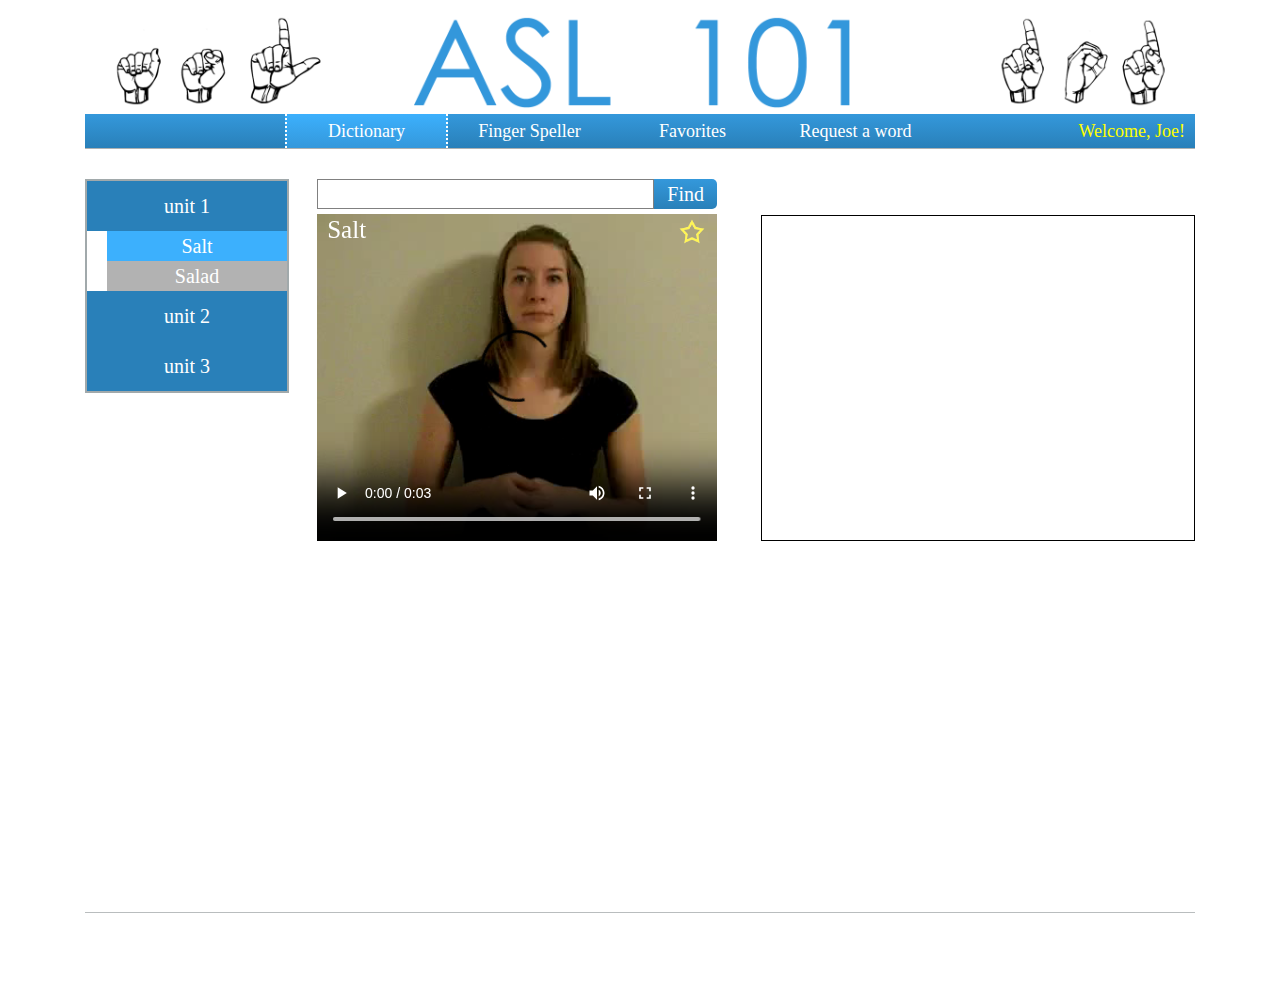
<file: index.html>
<!DOCTYPE html>
<html>
<head>
<meta charset="UTF-8">
<title>ASL 101</title>
<link href="style.css" rel="stylesheet" type="text/css">
<script src="objects.js"></script>
<script src="vid.js"></script>
<script>
//********************
//    For the LOGIN
//********************


function lookup(){
  var word = document.getElementById("search_input").value
  console.log(dict[word])
  word = word.charAt(0).toUpperCase()+word.substr(1);
  if(dict[word]){
    videoPlayback(word);
  } else {
    requestWord(word);
  }
}


function selectTab(event){

var event = window.event||event;
var targ = event.target || event.srcElement;

  var prevtab = document.querySelectorAll(".navbtn.selected");
  prevtab[0].className = prevtab[0].className.replace("navbtn selected", "navbtn");

  targ.className = "navbtn selected"


}
function selectWord(event){

var event = window.event || event;
var targ = event.target || event.srcElement;

    if(document.querySelector(".wordbtn.selected"))
      {document.querySelector(".wordbtn.selected").className="wordbtn";}
      // var x = ev.target||ev.srcElement;  
    targ.className="wordbtn selected"

}

function selectUnit(ev){


  if(initialUnitSelect=="false"){
  if(document.querySelector(".unitbtn.selected"))
  {
  	var prevUnit = document.querySelectorAll(".unitbtn.selected");
  	prevUnit[0].className = prevUnit[0].className.replace("unitbtn selected", "unitbtn");
  }

  // var x = ev.target||ev.srcElement;
 	// if(x.className == "unitbtn")
  // 	{
  // 		x.className = "unitbtn selected";
  // 	}
  // 	else{x.className = "unitbtn";}
  // //selectWord();
    }
  else{
    initialUnitSelect = "false";
  }

}

function enterLookUp(event){
  var event = window.event || event;
  if(event.keyCode == 13)
{
    lookup();
}
else
{
    console.log('false');
}

}

var x = 'user';
function initial_load() {
	x = document.getElementById('user_id').value;
	if(x === "professor" || x === "Professor")
	{
		document.getElementById("page_content").innerHTML = "<div class='navigation'>"+
      	"<ul><li><a href='javascript:;' class='navbtn' onclick='dictionary();selectTab()'>Dictionary</a></li>"+
        "<li><a href='javascript:;' class='navbtn' onclick='fingerSpeller();selectTab()'>Finger Speller</a></li>"+
        "<li><a href='javascript:;' class='navbtn' onclick='videoPlayback();selectTab()'>Video Playback</a></li>"+
        "<li class='navbtn' ><a href='javascript:;'  onclick='myWords();selectTab()'>Favorites</a></li>"+
        "<li><a href='javascript:;' class='navbtn' onclick='viewRequests();selectTab()'>View Requests</a></li>"+
        "<li class='navbtn' style='color: yellow; float: right; padding-right: 10px'><span id='user_name' onclick='login();selectTab()'></span></li>"+
    	"</ul></div><br><div class='right_section'><div class='common_content'><p id='main_content_area'></p></div></div>"+
    	"<div class='clear'></div><div id='footer'><br></div>";
	}
	else{
	document.getElementById("page_content").innerHTML = "<div class='navigation'>"+
      "<ul><li><a href='javascript:;' class='navbtn' onclick='dictionary();selectTab()'>Dictionary</a></li>"+
        "<li><a href='javascript:;' class='navbtn' onclick='fingerSpeller();selectTab()'>Finger Speller</a></li>"+
        "<li><a href='javascript:;' class='navbtn' onclick='videoPlayback();selectTab()'>Video Playback</a></li>"+
        "<li class='navbtn' ><a href='javascript:;'  onclick='myWords();selectTab()'>Favorites</a></li>"+
        "<li><a href='javascript:;' class='navbtn' onclick='requestWord();selectTab()'>Request a word</a></li>"+
        "<li class='navbtn' style='color: yellow; float: right; padding-right: 10px'><span id='user_name' onclick='login();selectTab()'></span></li>"+
    	"</ul></div><br><div class='right_section'><div class='common_content'><p id='main_content_area'></p></div></div>"+
    	"<div class='clear'></div><div id='footer'><br></div>";
    	}
	document.getElementById('user_name').innerHTML = 'Welcome,  ' + current_user;
    	dictionary();

}
//************************
function viewRequests() {
	var html_string = "<table id='wrds'><tr><th id='wrds'>Word</th><th id='wrds'>Times Requested</th></tr>";
	for(var wrd in requested_words){
		html_string += "<tr><td id='wrds'>" + requested_words[wrd]['word'];//Needs to display the words and user who requested them
		html_string +=  "</td><td id='wrds'>" + requested_words[wrd]['num_requests'] + "</td></tr>";
	}
	html_string += "</table>";
	document.getElementById("main_content_area").innerHTML = html_string;
}

function unit(num){
  if(initialUnitSelect === "false"){
  if(num == 1){document.getElementById("unit1_words").innerHTML=""; if(open1){open1 = false;}else{open1 = true;}}
  if(num == 2){document.getElementById("unit2_words").innerHTML=""; if(open2){open2 = false;}else{open2 = true;}}
  if(num == 3){document.getElementById("unit3_words").innerHTML=""; if(open3){open3 = false;}else{open3 = true;}}}
	

if((open1 && num== 1) || (open2 && num==2) || (open3 && num==3))
{
  var html_string = "<ul>";
  var i = 0;
   for(var wrd in dict){
   if(dict[wrd]["unit"]==num){
   
	html_string += "<li><button id='"+dict[wrd]["Display"]+"' class='";
	if(initialUnitSelect == "false"){html_string += "wordbtn";}
	else{if(i == 0){html_string +="wordbtn selected";}else{html_string += "wordbtn";}}
	html_string += "' onclick=\"videoPlayback(\'"+ dict[wrd]["Display"] +"\');selectWord(event)\">";
    html_string += dict[wrd]["Display"];
    html_string += "</button></li>";
    i++;
   }
   }
    html_string += "</ul>";
  document.getElementById("unit"+num+"_words").innerHTML = html_string;

  //console.log("This is the selected word: "+document.querySelector(".wordbtn.selected").getAttribute('id'))
  //videoPlayback(document.querySelector(".wordbtn.selected").getAttribute('id'))
  // selectWord();
  //console.log("@@@@"+document.querySelector(".wordbtn").className);
  }
 selectUnit();
}


function removeWord(wordID){
    for(var key in user_words) {
      console.log(key);
      console.log(wordID.id);
      if( key == wordID.id){
         delete user_words[key];
    }
  }

  console.log(user_words);
  wordID.remove();
  if(i == 0)
{
var html_string = "<p style='text-align: center; color: black; font-size: 20px; font-family: Century Gothic'>No current favorited videos</p>";
document.getElementById("main_content_area").innerHTML = html_string;
}

}


function myWords(){
	var html_string = "<br><ul class='myList'>";
	var i = 0;
	for(var wrd in user_words){
	i++;
    if(user_words[wrd]["username"]==current_user){
	   	html_string += "<li id="+wrd+" class='mywords_list'><div class='myWordsItem' ><div class='wrd_btn'>";
	   	html_string += user_words[wrd]["Display"];
	   	html_string += "</div>"+"<button  class='remove' onclick=\"removeWord("+wrd+")\">X</button>"+"<div class='myWordsImgContainer'   >"+
       "<img src=\"teacher_vids/"+ wrd +".jpg\" style=\"   width:700px;height:500px\"  onclick=\"recorder("+wrd+")\"></div></div></li>";
    }
  }
	html_string += "</ul>";
  if(i == 0)
  {
  	html_string = "<p style='text-align: center; color: black; font-size: 20px; font-family: Century Gothic'>No current favorited videos</p>";
  }
 
	document.getElementById("main_content_area").innerHTML = html_string;

}


function requestWord(wrd){
var html_string;
if(!wrd)
{
	wrd = "";
}
else{html_string += "<p style='text-align: center; color: black; font-size: 20px; font-family: Century Gothic'>\""+wrd+"\" not currently in dictionary</p>";}
	html_string += "<form id='rqst'><h3>Request Word:</h3><input type=\"text\" value='"+wrd+"' name=\"word\"><br>" +
	"<br><h3>Name:<h3><input type=\"text\" name=\"name\"><br><br><input type=\"submit\" value=\"Submit\"></form>";
    document.getElementById("main_content_area").innerHTML= html_string;
  
}

function favoriteVideo(word){
  console.log(word);
   if(!(word in user_words)){
    console.log(word);
    document.querySelector('#star').src = 'Widgets/star_clicked.png';
    user_words[word] = {url: 'url/ant', Display: word, username: current_user};
   }
   else{
    document.querySelector('#star').src = 'Widgets/star.png';
    delete user_words[word]
    console.log(word);
   }
}

function recorder(word){
  console.log(word.getAttribute('id'));
  // console.log(user_words[word]["Display"]);
  document.getElementById("main_content_area").innerHTML= "<br><br>"+
  "<video width=\"400\" controls><source src=\"teacher_vids/" + word.getAttribute('id').toLowerCase()
   + ".mp4\" type=\"video/mp4\"></video></video></div><br><br><button class=\"btn\" id='back' onclick=\"myWords()\">Back</button>"; 
  
}

function videoPlayback(word){
  // dictionary();



	console.log("videoPlayback: "+word);
  html = "";
  html += "<div id='videoContainer'>"+"<div id='searchContainer'><input onkeypress='enterLookUp(event)' type='text' id='search_input'>"+
          "<div onclick='lookup()' id='find'>Find</div> </div>"
  +"<div id='favoriteVideo' onclick= favoriteVideo('"+word+"')>";

  if(word in user_words){
      html +="<img id='star' src='Widgets/star_clicked.png'></div>";
  }
  else{
     html+="<img id='star' src='Widgets/star.png'></div>";
  }


	html += "<video width=\"400\" controls><source src=\"" + dict[word]["url"] + ".mp4\" type=\"video/mp4\"></video><a id='vid_name'>"+word+"</a></div>";

	html += document.getElementById("video_playback").innerHTML;
    document.getElementById("dictionary_video").innerHTML= html;
}

function dictionary(){
  initialUnitSelect = true;

   var html_string = "<div id ='left_side_bar' class='left_side_bar'>"+
         "<div class='box'>"+
           "<ul id='units'>"+

             "<li><button class='unitbtn selected' onclick='unit(1)'>unit 1</button><div id ='unit1_words'></div></li>"+
             "<li><button class='unitbtn' onclick='unit(2)'>unit 2</button><div id ='unit2_words'></div></li>"+
             "<li><button class='unitbtn' onclick='unit(3)''>unit 3</button><div id ='unit3_words'></div></li>"+

           "</ul>"+
         "</div>"+
       "</div>"+
   "</div>"

   /*html_string += "<form id='tfnewsearch' method='get' action='http://www.google.com'>"+
           "<input type='text' class='tftextinput' name='q' size='21' maxlength='120'><input   type='submit' value='search'"+
           "class='tfbutton'> </form>"+
           "<div id='dictionary_video'></div>"*/

          //  html_string+="<div id='searchContainer'><input type='text' id='search_input'>"+
          // "<div onclick='lookup()' id='find'>Find</div> </div>"

					html_string += "<div id='dictionary_video'></div>"

	document.getElementById("main_content_area").innerHTML = html_string;
  // document.getElementById("main_content_area").innerHTML = left_html_string;
  unit(1);

  videoPlayback(dict['Salt']["Display"]);
}

function player(){
  document.getElementById("main_content_area").innerHTML= "<div id = videoConainer><div id='searchContainer'><input type='text' id='search_input'>"+
          "<div onclick='lookup()' id='find'>Find</div> </div><video width=\"400\" controls><source src=\"stubb.mp4\" type=\"video/mp4\"></video></div>"

}



//****************************************************
//          Start Finger Speller Funcions
//****************************************************

function changeImage(event,url){
  event.target.src=url;
}

function fingerSpeller(){
  document.getElementById("main_content_area").innerHTML= "<div id=' FScontainer'><input id='inputWord' type='text' value='Enter text here and hit play!'>" +
    "<div id='imgContainer'>" +
      "<img id='spellerImage' src='letter_images/E.GIF'>"+
    "</div>"+
    "<div id='FScontrols'>"+
      "<ul>"+
        "<li id='play' onclick='play()' class='btn' ><div class='buttonContainer'><img onmouseover=\"changeImage(event,'Widgets/play_hover.png')\" onmouseleave=\"changeImage(event,'widgets/play.png')\" onmousedown=\"changeImage(event,'widgets/play_active.png')\" onmouseup=\"changeImage(event,'widgets/play_hover.png')\" id ='playCSS' src='Widgets/play.png'></div>"+
          "</li>"+
          "<li id='pause' onclick='pause()' class='btn'><div class='buttonContainer'><img id='pauseCSS' onmouseover=\"changeImage(event,'widgets/pause_hover.png')\" onmouseleave=\"changeImage(event,'widgets/pause.png')\" onmousedown=\"changeImage(event,'widgets/pause_active.png')\" onmouseup=\"changeImage(event,'widgets/pause_hover.png')\" src='Widgets/pause.png'></div>"+
          "</li>"+
        "<li id='slower' class='btn' onclick='slower()' >slower"+
         "</li>"  +
       "<li id='faster' class='btn' onclick='faster()'>faster"+
          "</li> " +
        "<li id='cur_spd' class='btn'>+0</li>"+
        "<li id='prev' class='btn' onclick='previous()''><div class='buttonContainer'><img onmouseover=\"changeImage(event,'Widgets/l_arrow_hover.png')\" onmouseleave=\"changeImage(event,'widgets/l_arrow.png')\" onmousedown=\"changeImage(event,'widgets/l_arrow_active.png')\" onmouseup=\"changeImage(event,'widgets/l_arrow_hover.png')\" id='leftCSS' src='Widgets/l_arrow.png'></div>"+
          "</li> "+
        "<li id='next' class='btn' onclick='next()'><div class='buttonContainer'><img onmouseover=\"changeImage(event,'Widgets/r_arrow_hover.png')\" onmouseleave=\"changeImage(event,'widgets/r_arrow.png')\" onmousedown=\"changeImage(event,'widgets/r_arrow_active.png')\" onmouseup=\"changeImage(event,'widgets/r_arrow_hover.png')\" id='rightCSS' src='Widgets/r_arrow.png'></div>"+
          "</li> " +
     "</ul>" +
    "<div>" +
  "<div>";

    // document.getElementById("left_side_bar").innerHTML = "";


}

var currentFSWord = "";
var charIndex = 0;
var isPaused = false;
var counter = 0;
var speed = 1000;

function play(){

    currentFSWord = document.getElementById('inputWord').value;
    var timer = setInterval(function () {
        if (isPaused==true) {
          isPaused = false;
            clearInterval(timer);
        }
        display();
      if (charIndex >= currentFSWord.length-1) {
          charIndex = 0;
          clearInterval(timer);
          return;
        }
        charIndex++;

    }, speed);

}

function pause(){
  isPaused = true;
}

var trackSpeed = 0;

function slower(){
    if(trackSpeed>-3){
    trackSpeed--;
    if(trackSpeed>0){
        document.getElementById('cur_spd').innerHTML="+"+trackSpeed;
        speed+=200;
    }
    else{
      document.getElementById('cur_spd').innerHTML=trackSpeed;
        speed+=200;
    }
  }
  
}

function faster(){
  //if negative 
  if(trackSpeed<3){
    trackSpeed++;
    if(trackSpeed>0){
        document.getElementById('cur_spd').innerHTML="+"+trackSpeed;
        speed-=200;
    }
    else{
      document.getElementById('cur_spd').innerHTML=trackSpeed;
        speed-=200;
    }
  }
}


function next(){
  if(charIndex<currentFSWord.length-1){
    charIndex++;
    display();
  }
}

function previous(){
  if(charIndex>0){
    charIndex--;
    display();
  }
}

window.onload = function() {

  dictionary();
};

function display(){
  setTimeout(function() {
        document.getElementById("imgContainer").style.borderColor = "black";
}, 400);
document.getElementById("imgContainer").style.borderColor = "#3498db";
  document.getElementById('spellerImage').style.width = "100%";
  document.getElementById('spellerImage').style.height = "100%";
if(!isAlpha(currentFSWord.charAt(charIndex))){
  document.getElementById('spellerImage').style.width = "0px";
  document.getElementById('spellerImage').style.height = "0px";
}
  document.getElementById('spellerImage').src = "letter_images/"+currentFSWord.charAt(charIndex).toUpperCase()+".GIF"
}

   function isAlpha(currentChar)
   {
      charCode = currentChar.charCodeAt(0);
   
      if(((charCode > 64) && (charCode <  91)) ||
        ((charCode > 96) && (charCode < 123)))
      {
         return true;
      }
   
      return false;
   }

//****************************************************
//          End Finger Speller Funcions
//****************************************************

</script>
</head>
<body>

<div id="wrapper">

  <div id="header">

    <div class="top_banner">
      <img src="UpdatedLogo2.png">
    </div>

  </div>

  <div id="page_content">
    <div class='navigation'>
      <ul><li><a href='javascript:;' class='navbtn selected' onclick='dictionary();selectTab(event)'>Dictionary</a></li>
        <li><a href='javascript:;' class='navbtn' onclick='fingerSpeller();selectTab(event)'>Finger Speller</a></li>
        <li class='navbtn' ><a href='javascript:;'  onclick='myWords();selectTab(event)'>Favorites</a></li>
        <li><a href='javascript:;' class='navbtn' onclick='requestWord();selectTab(event)'>Request a word</a></li>
        <li class='navbtn' style='color: yellow; float: right; padding-right: 10px'><span id='user_name' onclick='login();selectTab(event)'></span></li>
        <li  style='float: right; color: yellow; font-family: Century Gothic; padding-right: 10px'><span>Welcome, Joe!</span></li>
      </ul></div><br><div class='right_section'><div class='common_content'>
        <p id='main_content_area'>


<!--           <div id ='left_side_bar' class='left_side_bar'>
          <div class='box'>
           <ul id='units'>
             <li><button class='btn' onclick='unit(1)'>unit 1</button></li>
             <li><button class='btn' onclick='unit(2)'>unit 2</button></li>
             <li><button class='btn' onclick='unit(3)'>unit 3</button></li>
           </ul>
           <div id ='unit_words'></div>
            </div>
            </div>
            </div>


    <div id='dictionary_video'></div>
 -->

        </p></div></div>
      <div class='clear'></div><div id='footer'><br></div>
  </div>

</div>

***************************************
This hidden div is needed for the playback functionality
DO NOT REMOVE OR EDIT
***************************************
<div id="video_playback" hidden="true">
  <video id="video" width="432" height="324" autoplay></video>
  <canvas id="canvas" width="500" height="328"></canvas>
</div>

</body></html>
</file>
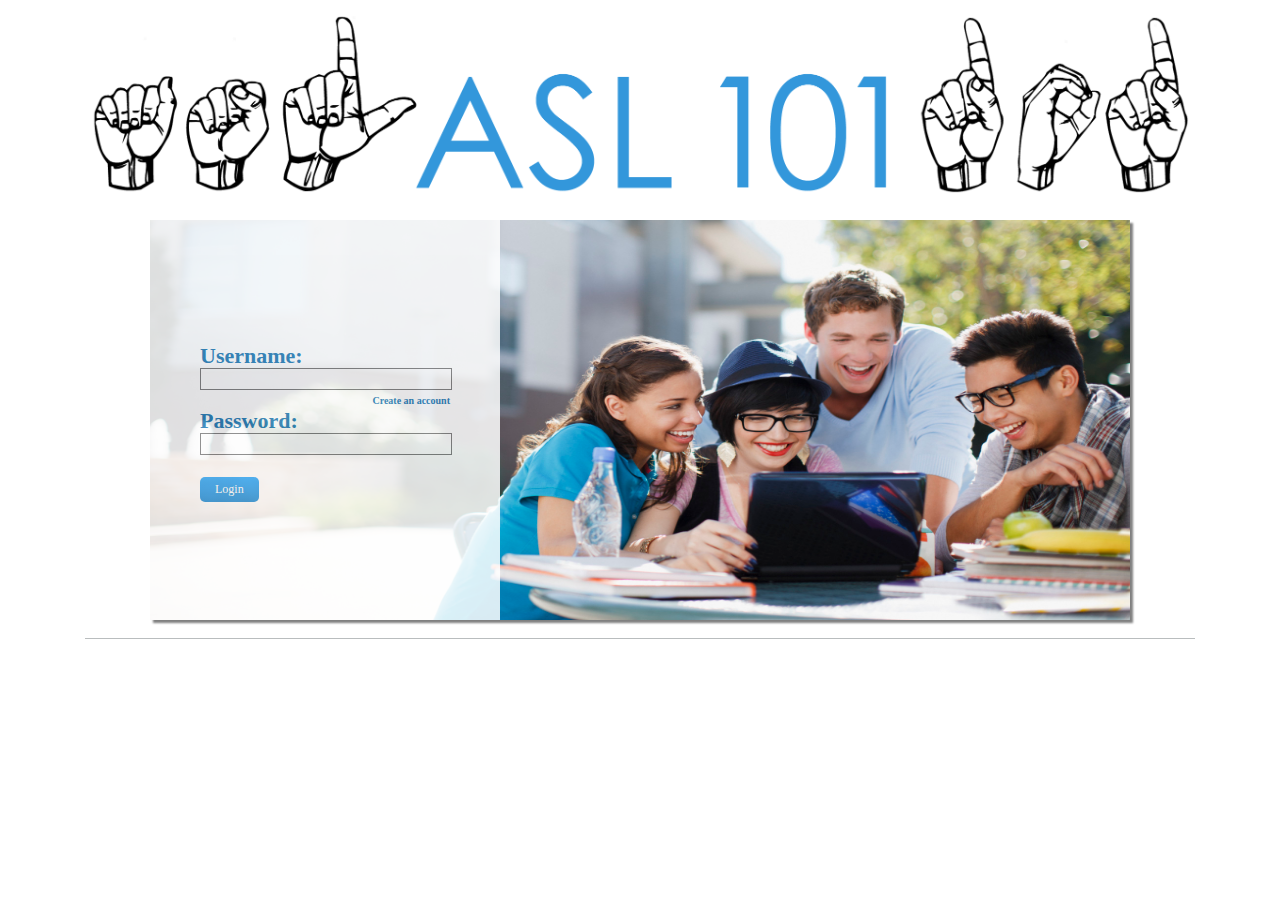
<file: login.html>
<!DOCTYPE html>
<html>
<head>
<meta charset="UTF-8">
<title>ASL 101</title>
<link href="style.css" rel="stylesheet" type="text/css">
<script src="objects.js"></script>
<script>
	function check(form) {
        user = form.user_id.value;
        window.open('index.html'); //I can't get this to open in the same window. I tried "_self" but it won't work
    }

	function create_account() {
		document.getElementById("login").innerHTML = 
				"<form id='account'>" +
				"Choose Username:<br>" +
				"<input class='log' type='text' name='user_id' size='30'><br><br>"+
				"Choose Password:<br>"+
				"<input class='log' type='password' name='password' size='30' height='10'>"+
				"<br><br>"+
				"Re-enter Password:<br>"+
				"<input class='log' type='password' name='password2' size='30' height='10'>"+
				"<br><br>"+
				"<input type='submit' value='Continue' onclick='check(this.form)'>"+
				"</form>";
	}
	function login() {
		document.getElementById("login").innerHTML = 
				"<form id='input'>" +
				"Username:<br>" +
				"<input class='log' type='text' name='user_id' size='30'><br><br>"+
				"Password:<br>"+
				"<input class='log' type='password' name='password' size='30' height='10'>"+
				"<br><br>"+
				"<input type='submit' value='Login' onclick='check(this.form)'>"+
				"</form>";
	}
</script>
</head>
<body>

<div id="wrapper">

  <div id="header" style="margin: 0px">

    <div class="top_banner"> 
      <img src="NewLogo.png">
  </div>

  </div>

  <div id="page_content">

<br>
      <div class="common_content">
        <div id="main_content_area">
        	<div id="image"> 
        		<div id="login">
        			<form id="input">
					Username:<br>
					<input class='log' type="text" name="user_id" size="30" >
					<div id="acc" onclick="create_account()" style='cursor: pointer'>Create an account</div>
					Password:<br>
					<input class='log' type="password" name="password" size="30" height="10">
					<br><br>
					<input type="submit" value="Login" onclick="check(this.form)">
					</form>
				</div>
        	</div>
        </div>
   
    </div>
    
    <div class="clear"></div>

    <!--start footer from here-->
    <div id="footer"><br>
  </div>

</div>

</body></html>
</file>
<file: style.css>
General Reset */
html, body, div, span, applet, object, iframe, h1, h2, h3, h4, h5, h6, p, blockquote, pre, a, abbr, acronym, address, big, cite, code, del, dfn, em, font, img, ins, kbd, q, s, samp, small, strike, strong, sub, sup, tt, var, b, u, i, center, dl, dt, dd, ol, ul, li, fieldset, form, label, legend, table, caption, tbody, tfoot, thead, tr, th, td, hr, button {
	margin:0;
	padding:0;
	border:0;
	outline:0;
	font-size:100%;
	vertical-align:baseline;
	background:none;
}

ol, ul {
	list-style-type:none;
}

h1, h2, h3, h4, h5, h6, li {
	line-height:100%;
}

blockquote, q {
	quotes:none;
}

q:before, q:after {
	content:"";
}

input, textarea, select {
	font:12px Arial, Helvetica, sans-serif;
	vertical-align:middle;
	padding:0;
	margin:0;
}

textarea {
	overflow:auto;
	resize:none;
}

body {
	margin:0px;
	padding:0px;
	font-size:13px;
	line-height:21px;
	color:#FFFFFF;
	background-color:#FFFFFF;
	font-family:Georgia, "Times New Roman", Times, serif;
}

h1, h2, h3, h4, h5, h6 {
	font-weight:normal;
}

h1 {
	font-size:33px;
	margin-bottom:10px;
}

h2 {
	font-size:25px;
	margin-bottom:10px;
}

h3 {
	font-size:18px;
	margin-bottom:10px;
	color: #000000;
}

h4 {
	font-size:16px;
	margin-bottom:10px;
}

h5 {
	font-size:14px;
	margin-bottom:10px;
}

h6 {
	font-size:12px;
	margin-bottom:10px;
}

	/*  links
	******************************/
	a {color: #1B5219;text-decoration: underline;}
	a:hover {color: #1B5219;text-decoration: none;}

	/*  superscript and subscript
	******************************/
	sup, sub {vertical-align: baseline;position: relative;top: -0.4em;}
	sub { top: 0.4em; }

	/*  lists
	******************************/
	ul, ol {padding:0;margin:0;}
	ul li {list-style-type:disc;}
	ol li {list-style-type:decimal;}
	ul li,
	ol li {font-size: 12px; line-height: 16px;/* margin: 0 0 10px 15px; */}

	/*  tables
	******************************/
	table,th,td {border:1px solid #AAAAAA;}
	th {padding:3px; font-weight:bold;color:#FFFFFF;}
	tr {margin:0 0 5px 0;padding:3px;}
	td {padding:5px;margin:0 1px;}

	/*  horizontal lines
	******************************/
	hr {border-bottom: 1px solid #C1C1CB;margin:5px 0;padding:0;height:2px;width:100%; margin-bottom:15px;}

.clear {
	clear:both;
}

.left {
	float:left;
}

.right {
	float:right;
}

#wrapper {
	width: 1130px;
	margin:0 auto;
	padding: 15px 0 10px 0;
}

/*----start header----*/
#header {
	padding:0px 0px 5px;
	overflow: hidden;
}

#header .top_banner{

/* 	background:#FFFFFF; */
	height: auto;
	width:auto;
	/*padding:75px 95px 0 295px;*/
/*	border:#496066 solid 1px;
*/}

#header img{
	max-width:100%;
max-height:100%;
margin:auto;
display:block;
}






.navigation{
	background: #3498db;
  	background-image: -webkit-linear-gradient(top, #3498db, #2980b9);
  	background-image: -moz-linear-gradient(top, #3498db, #2980b9);
  	background-image: -ms-linear-gradient(top, #3498db, #2980b9);
    background-image: -o-linear-gradient(top, #3498db, #2980b9);
    background-image: linear-gradient(to bottom, #3498db, #2980b9);
	border-bottom:#adb1b2 solid 1px;
	height:34px;
	width:100%;
	float:left;
	margin-bottom: 30px;
}

.navigation ul{
	list-style-type:none;
	margin:0px;
	padding:0px;
}

.navigation ul li:first-child{
	list-style-type:none;
	margin-left:200px;
	padding:0px;


}


.navigation a{
	display:block;
	color: #E0E0E0;
	height: 34px;
	width:163px;
}



.navigation a.selected {
	width: 159px !important;
	border-left: 2px dotted white !important;
	border-right: 2px dotted white !important;
	background-image: linear-gradient(to bottom, #3cb0fd, #3498db);
}

.navigation li{
	display:block;
	float:left;
	font-size:18px;
	text-align: center;
	line-height: 34px;

/*	list-style-type:none;
	border-right:#868B8F dotted 2px;*/
}

.navigation ul li a{
	color:#FFFFFF;
	text-decoration:none;

}

.navigation ul li a:hover{
	text-decoration:underline;
	background: #3cb0fd;
  	background-image: -webkit-linear-gradient(top, #3cb0fd, #3498db);
  	background-image: -moz-linear-gradient(top, #3cb0fd, #3498db);
 	background-image: -ms-linear-gradient(top, #3cb0fd, #3498db);
 	background-image: -o-linear-gradient(top, #3cb0fd, #3498db);
  	background-image: linear-gradient(to bottom, #3cb0fd, #3498db);
  	text-decoration: none;

}

.navigation ul li:last-child {
	border-right:none;
}
/*----end header----*/


/*----start page content----*/
#page_content{
	background:#FFFFFF;
	padding:0px 10px 10px 10px;
}

#page_content .right_section{
	width:735px;
/*	float:right;
*/}

#page_content .right_section .top_content{
	padding:15px 0 0px 0;
}

#page_content .right_section .top_content .column_one{
	width:300px;
/*	float:left;
*/	margin-bottom:20px;
}

#page_content .right_section .top_content .column_two{
	width:300px;
/*	float:right;
*/	margin-bottom:20px;
}

#main_content_area {
	width: 1110px;
}

.common_content{
	padding:0 0 0 0;
	width: 1110px;
}

.border_left{
	border-left:#6e7678 dotted 1px;
	padding-left:20px;
}

.border_none{
	border:none!important;
	margin:0px!important;
}


.dictionary_video{
	float: right;
}

#unit_words {
	padding:none ;
	width:200px;

}

.left_side_bar{
	width:210px;
	margin-bottom:10px;
	float:left;
}

.left_side_bar h1{
	font-size:18px;
	padding:0 0 0 35px;
	margin-bottom:15px;
	color:#1b0400;
	background:url(../images/pencil.png) no-repeat 10px center;
}


.left_side_bar  .box{
	width:200px;
	border:#A1A9AB solid 2px;
}

.left_side_bar .box ul{
	list-style-type: none;
	display:inline;
	margin:0px;
	padding:0px;
	 width:200px;
}

.left_side_bar .box ul li{
	display:block;
	width:100px;
	    width:100%;
}

#unitWords li{
	width:40px;
	color:purple;
}

.wordbtn{
	background-color: #B2B2B2;
    color: #fff;
    font-family: Century Gothic;
    font-size: 20px;
    text-decoration: none;
    cursor: pointer;
    border:none;
 	width:180px;
 	height: 30px;
 	margin: 0px 0px 0px 20px;
}

.wordbtn.selected{
	background-color: #3cb0fd;
}
.wordbtn.selected:hover {background-color: #63C0FD;}
.wordbtn:hover {
	background-color: #ccc;
}


.unitbtn{
	background-color: #2980b9;
    color: #fff;
    font-family: Century Gothic;
    font-size: 20px;
    text-decoration: none;
    cursor: pointer;
    border:none;
    width:100%;
    height: 50px;
    margin: none;
}



.unitbtn:hover {background-color: #5499C7;}



.unitbtn:visited{
border:none;
outline:none;
}

#back {
padding: 5px 10px;
background-image: linear-gradient(to bottom, #3CB0FD, #3498DB);
font-family: Century Gothic;
color: #FFF;
border: 0px none;
cursor: pointer;
border-radius: 5px;
}

#searchContainer{
		/* margin-left: 2% !important; */
	
		/* float:left; */
	
		width: 400px;
	height:30px;
		margin-bottom: 5px;
}
#search_input{
	width: 330px;
	height:28px;
	float: left;
}
#search_input:focus {
	outline:0;
}
#findContainer{
float: right;
}
#find {
	color: white;
	float: left;
	display: block;
	font-family: Century Gothic;
	background-image: linear-gradient(to bottom, #3498db, #2980b9);
	height: 30px;
	width: 63px;
	text-align: center;
	border-top-right-radius: 5px;
	border-bottom-right-radius: 5px;
	line-height: 30px;
	font-size: 20px;
	cursor: pointer;
}

.unitbtn:focus {outline:0;}
.wordbtn:visited{
border:none;
outline:none;
}

.wordbtn:focus {outline:0;}
/*.left_side_bar .box ul li{
	display:inline;
	margin:0px 0px 8px;
	padding:0px 0px 0px 20px;
	font-size:13px;
	list-style-type:none;
	background:url(../images/li.png) no-repeat left center;
}

.left_side_bar .col_1 .box ul li a{
	color:#FFFFFF;
	text-decoration:underline;
}

.left_side_bar .col_1 .box ul li a:hover{
	color:#364b38;
	text-decoration:none;
}*/


/*----end page content----*/


/*----start footer content----*/
#footer{
	clear:both;
	margin-top:18px;
	padding:15px 0 12px 0;
	height:25px;
	text-align:center;
	font-family:Verdana, Geneva, sans-serif;
	font-size:12px;
	line-height:19px;
	border-top:#b9bdbe solid 1px;
}

#footer a{
	color: #1B5219;
	text-decoration:none;
}

#footer a:hover{
	color: #1B5219;
	text-decoration:underline;
}

/*----end footer content----*/

/*----Buttons-----*/

/*.btn {


  -webkit-border-radius: 8;
  -moz-border-radius: 8;
  border-radius: 8px;
  font-family: Arial;
  color: #ffffff;
  font-size: 12px;
  padding: 8px 8px 8px 8px;
  text-decoration: none;
}

.btn:hover {
  background: #3cb0fd;
  background-image: -webkit-linear-gradient(top, #3cb0fd, #3498db);
  background-image: -moz-linear-gradient(top, #3cb0fd, #3498db);
  background-image: -ms-linear-gradient(top, #3cb0fd, #3498db);
  background-image: -o-linear-gradient(top, #3cb0fd, #3498db);
  background-image: linear-gradient(to bottom, #3cb0fd, #3498db);
  text-decoration: none;
}*/
h1, h2, h3, h4, h5, h6 {font-family: Century Gothic;}
.navbtn {
	font-family: Century Gothic;
}
	#tfheader{
		background-color:#c3dfef;
	}
	#tfnewsearch{
		width:1000px;
		padding:20px;
	}
	.tftextinput{
		width:270px;
		margin: 0;
		margin-left: 84px;
		padding: 5px 105px;
		font-family: Arial, Helvetica, sans-serif;
		font-size:14px;
		border:1px solid #0076a3; border-right:0px;
		border-top-left-radius: 5px 5px;
		border-bottom-left-radius: 5px 5px;
	}
	.tfbutton {
		margin: 0;
		padding: 5px 15px;
		font-family: Arial, Helvetica, sans-serif;
		font-size:14px;
		outline: none;
		cursor: pointer;
		text-align: center;
		text-decoration: none;
		color: #ffffff;
		border: solid 1px #0076a3; border-right:0px;
		background: #0095cd;
		background: -webkit-gradient(linear, left top, left bottom, from(#00adee), to(#0078a5));
		background: -moz-linear-gradient(top,  #00adee,  #0078a5);
	}
	.tfbutton:hover {
		text-decoration: none;
		background: #007ead;
		background: -webkit-gradient(linear, left top, left bottom, from(#0095cc), to(#00678e));
		background: -moz-linear-gradient(top,  #0095cc,  #00678e);
	}
	/* Fixes submit button height problem in Firefox */
	.tfbutton::-moz-focus-inner {
	  border: 0;
	}
	.tfclear{
		clear:both;
	}
#videoContainer{
	/* margin-top: 10px; */
	position:relative;

	float: left;

	margin-left: 2%;
}	

#favoriteVideo{
	position:absolute;
	left:360px;
	top: 38px;
	height:30px;
	width:30px;
	z-index:2;
}
#favoriteVideo img{
	max-width: 100%;
	max-height: 100%;
}

#vid_name {
	position: absolute;
	left: 10px;
	font-family: Century Gothic;
	top: 40px;
	z-index:2;
	color: white;
	font-size: 25px;
	text-decoration: none;
	cursor: default;
}

	/****************************************************
//          Start Finger Speller Style
//****************************************************/
#FScontainer{
width:500px;
height:500px;
}

#playCSS:hover{
	  	cursor: pointer;
	content:url("Widgets/play_hover.png");
}

#playCSS:active{
	  	cursor: pointer;
	content:url("Widgets/play_active.png");
}

#pauseCSS:hover{
	  	cursor: pointer;
	content:url("widgets/pause_hover.png");
}

#pauseCSS:active{
	  	cursor: pointer;
	content:url("widgets/pause_active.png");
}

#leftCSS:active{
	  	cursor: pointer;
	content:url("widgets/l_arrow_active.png");
}

#leftCSS:hover{
	  	cursor: pointer;
	content:url("widgets/l_arrow_hover.png");
}
#rightCSS:hover{
	  	cursor: pointer;
	content:url("widgets/r_arrow_hover.png");
}

#rightCSS:active{
	  	cursor: pointer;
	content:url("widgets/r_arrow_active.png");
}



#imgContainer{
	vertical-align: middle;
	margin-left: 339px;
	width: 401px;
	height:380px;
	border: solid;
	border-color: black;

}
#imgContainer img{
	display: block;
    margin-left: auto;
    margin-right: auto;
	vertical-align: middle;
	}

#FScontrols{
	margin-left:339px;
	width: 407px;
	height: 30px;
	background-image: linear-gradient(to bottom, #3498db, #2980b9);
	list-style-type: none;
}

#FScontrols ul{
	height:40px;
	list-style-type: none;
	padding:0;
	margin: 0;
}

#FScontrols li{
	list-style-type: none;
			 	background-image: -webkit-linear-gradient(top, #3498db, #2980b9);
  	background-image: -moz-linear-gradient(top, #3498db, #2980b9);
  	background-image: -ms-linear-gradient(top, #3498db, #2980b9);
    background-image: -o-linear-gradient(top, #3498db, #2980b9);
    background-image: linear-gradient(to bottom, #3498db, #2980b9);
	float:left;
	font-size:15px;
	text-align: center;
	line-height: 28px;
	height: 30px;
}


#FScontrols a{
		color:#FFFFFF;
	text-decoration:none;
		font-size:15px;
	text-align: center;
	line-height: 28px;
	display:block;
	width:60px;
}

#FScontrols ul li a:hover{



}



#inputWord{
	width:400px;
	margin: 0px 0px 20px 339px !important;
	border: 1px solid black !important;
	height: 22px;
}




/****************************************************
//          End Finger Speller Style
//****************************************************/

/*************************
/		Login Page Style
/***************************/

#login {
	position: absolute;
	width: 350px;
	height: 400px;
	background-color: white;
	opacity: 0.85;
	overflow: none;
	float: left;
	color: black;
}

#account {
	font-size: 18px;
	margin: 75px 50px 0px 50px;
	font-family: Century Gothic;
	color: #2980b9;
	width: 250px;
	font-weight: 600;
}
#input {
	color: #2980b9;
	font-family: Century Gothic;
	font-size: 22px;
	font-weight: 600;
	width: 250px;
	margin: 125px 50px 0px 50px;
}
#image {
	background-image: url('home_page.jpg');
	background-size: 980px 400px;
	width: 980px;
	height: 400px;
	margin-left: 65px;
	box-shadow: 3px 3px 2px gray;
}

input[type=text], input[type=password]{
	height: 20px;
	border: 1px solid #808080;
	font-size: 15px;
	padding-left: 5px;
}

.log {
	width: 245px;
}

input[type=submit] {
padding:5px 15px;
background-image: linear-gradient(to bottom, #3cb0fd, #3498db);
/*background:#3498db; */
font-family: inherit;
color: white;
border:0 none;
cursor:pointer;
-webkit-border-radius: 5px;
border-radius: 5px; }

.buttonContainer{
	height: 30px;
	width: 50px;
}

.buttonContainer img{
	max-width: 100%;
	max-height: 100%;
}

#acc {
width: 250px;
height: 20px;
font-size: 10px;
text-align: right;
}


/**************************
End Units content
**************************/



/**************************
End Units content
**************************/

/**************************
Start MyWords content
**************************/
 /**************************
Start MyWords content
**************************/
.myWordsItem{
	height:180px;
width:200px;
background-color: white;
border: 2px solid #ccc;
border-radius: 5px;
box-shadow: 2px 2px 3px #888888;
}

.mywords_list {
	width: 200px;
	float: left;
	display: block;
	margin: 10px 18px;
}

.myWordsImgContainer{
	float:left;
	height:130px;
	width:200px;
}

.myList {
	padding-left: 70px;
	padding-right: 70px;
}

.wrd_btn {
	width: 130px;
height: 30px;
font-family: Century Gothic;
color: black;
font-size: 20px;
margin: 10px;
float: left;
}
.remove {
width: 30px;
height: 30px;
font-family: Century Gothic;
font-size: 20px;
color: black;
float: right;
font-weight: 900;
background-color: white;
border: 2px solid gray;
border-radius: 8px;
box-shadow: none;
cursor: pointer;
margin: 6px;
}
.remove:hover {background-color: #E6E6E6;}
.remove:active {background-color: #ccc;}

.myWordsItem img{
float:left;
margin: 0px 10px 10px 10px;
height: 120px !important;
width: 180px !important;
cursor: pointer;
}

#faster, #slower{
	padding-left: 15px;
	padding-right: 15px;
}
#cur_spd {
	padding-left: 5px;
	padding-right: 25px;
}




#faster:hover, #slower:hover{
		text-decoration:underline;
	background: #3cb0fd;
  	background-image: -webkit-linear-gradient(top, #3cb0fd, #3498db);
  	background-image: -moz-linear-gradient(top, #3cb0fd, #3498db);
 	background-image: -ms-linear-gradient(top, #3cb0fd, #3498db);
 	background-image: -o-linear-gradient(top, #3cb0fd, #3498db);
  	background-image: linear-gradient(to bottom, #3cb0fd, #3498db);
  	text-decoration: none;
  	cursor: default;

}
#faster:active, #slower:active {
	color: yellow;
}


.video_playback{
  margin-left: 50px;
}

#video{
	float:right;
	border: 1px solid black;
margin-top: 36px;
}

/**************************
End MyWords content
**************************/


form#rqst {
	margin-left: 31em;
	margin-top: 2em;
	margin-bottom: 5em;
	border: 1px solid #cccccc;
	padding-left: 60px;
	padding-top: 10px;
	width: 240px;
	height: 240px;
	box-shadow: 2px 2px 5px gray;
	border-radius: 5px;
}	

input.rqst {
	border: 1px solid #ccc;
	height: 1.5em;
}
input.rqst:hover {border: 1px solid gray;}
</file>
